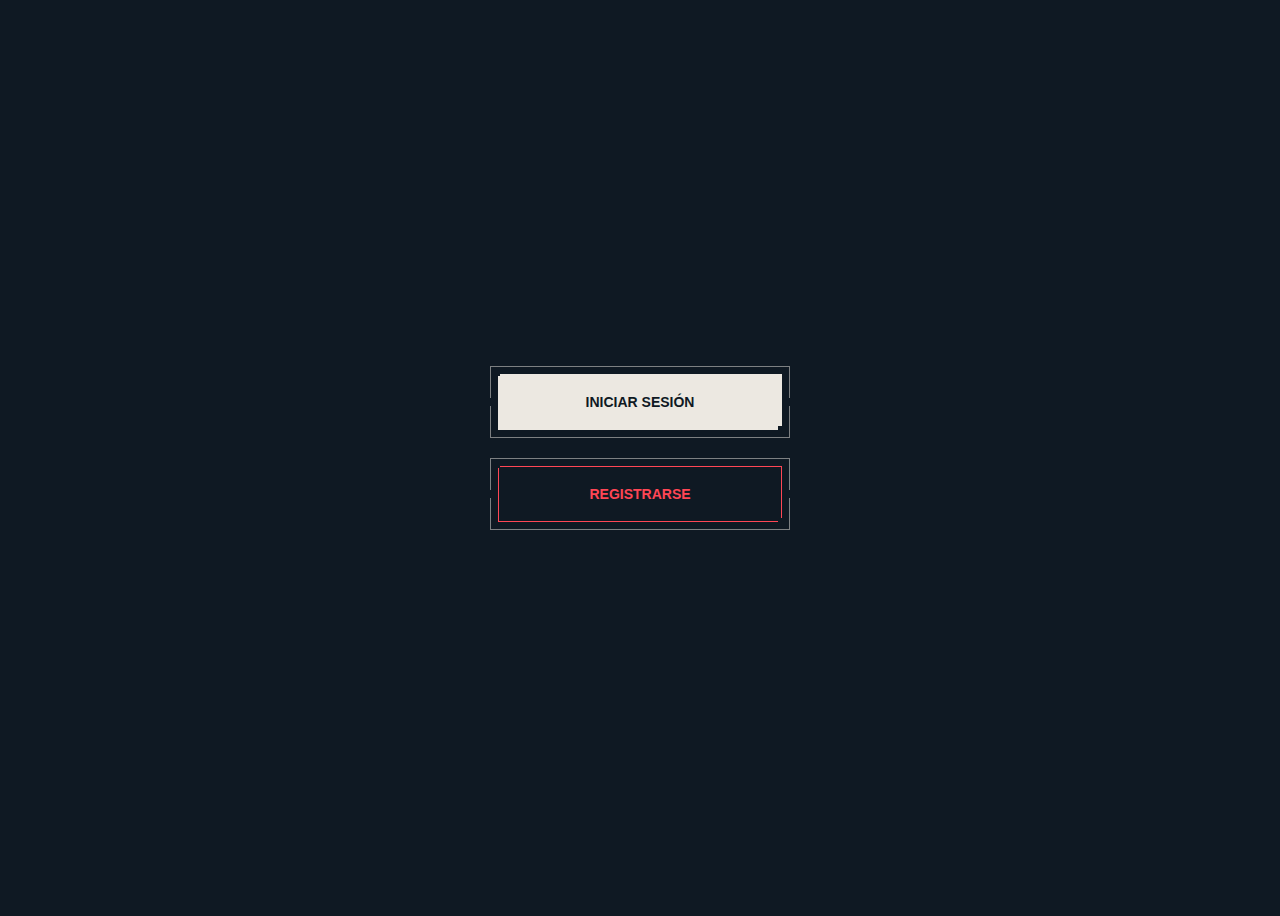
<file: index.html>
<!DOCTYPE html>
<html lang="es-CO">

<head>
    <meta charset="UTF-8">
    <meta http-equiv="X-UA-Compatible" content="IE=edge">
    <meta name="viewport" content="width=device-width, initial-scale=1.0">
    <title>POKEMON DEMO</title>

    <!--CS-->
    <link rel="preconnect" href="https://fonts.googleapis.com">
    <link rel="preconnect" href="https://fonts.gstatic.com" crossorigin>
    <link href="https://fonts.googleapis.com/css2?family=Press+Start+2P&display=swap" rel="stylesheet">
    <style>
        :root {
            --background-color: #0f1923;
        }

        body {
            min-height: 100vh;
            display: flex;
            align-items: center;
            justify-content: center;
            background-color: var(--background-color);
        }

        .btn {
            /* Clean style */
            -moz-appearance: none;
            -webkit-appearance: none;
            appearance: none;
            border: none;
            background: none;
            padding: 0;
            color: var(--button-text-color);
            cursor: pointer;
            /* Clean style */

            --button-text-color: var(--background-color);
            --button-text-color-hover: var(--button-background-color);
            --border-color: #7D8082;
            --button-background-color: #ece8e1;
            --highlight-color: #ff4655;
            --button-inner-border-color: transparent;
            --button-bits-color: var(--background-color);
            --button-bits-color-hover: var(--button-background-color);

            position: relative;
            padding: 8px;
            margin-bottom: 20px;
            text-transform: uppercase;
            font-weight: bold;
            font-size: 14px;
            transition: all .15s ease;
        }

        .btn::before,
        .btn::after {
            content: '';
            display: block;
            position: absolute;
            right: 0;
            left: 0;
            height: calc(50% - 5px);
            border: 1px solid var(--border-color);
            transition: all .15s ease;
        }

        .btn::before {
            top: 0;
            border-bottom-width: 0;
        }

        .btn::after {
            bottom: 0;
            border-top-width: 0;
        }

        .btn:active,
        .btn:focus {
            outline: none;
        }

        .btn:active::before,
        .btn:active::after {
            right: 3px;
            left: 3px;
        }

        .btn:active::before {
            top: 3px;
        }

        .btn:active::after {
            bottom: 3px;
        }

        .btn__inner {
            position: relative;
            display: block;
            padding: 20px 30px;
            background-color: var(--button-background-color);
            overflow: hidden;
            box-shadow: inset 0px 0px 0px 1px var(--button-inner-border-color);
        }

        .btn__inner::before {
            content: '';
            display: block;
            position: absolute;
            top: 0;
            left: 0;
            width: 2px;
            height: 2px;
            background-color: var(--button-bits-color);
        }

        .btn__inner::after {
            content: '';
            display: block;
            position: absolute;
            right: 0;
            bottom: 0;
            width: 4px;
            height: 4px;
            background-color: var(--button-bits-color);
            transition: all .2s ease;
        }

        .btn__slide {
            display: block;
            position: absolute;
            top: 0;
            bottom: -1px;
            left: -8px;
            width: 0;
            background-color: var(--highlight-color);
            transform: skew(-15deg);
            transition: all .2s ease;
        }

        .btn__content {
            position: relative;
        }

        .btn:hover {
            color: var(--button-text-color-hover);
        }

        .btn:hover .btn__slide {
            width: calc(100% + 15px);
        }

        .btn:hover .btn__inner::after {
            background-color: var(--button-bits-color-hover);
        }

        .btn--light {
            --button-background-color: var(--background-color);
            --button-text-color: var(--highlight-color);
            --button-inner-border-color: var(--highlight-color);
            --button-text-color-hover: #ece8e1;
            --button-bits-color-hover: #ece8e1;
        }

        @import url('https://rsms.me/inter/inter-ui.css');

        ::selection {
            background: #2D2F36;
        }

        ::-webkit-selection {
            background: #2D2F36;
        }

        ::-moz-selection {
            background: #2D2F36;
        }


        @media (max-width: 767px) {
            .page {
                height: auto;
                margin-bottom: 20px;
                padding-bottom: 20px;
            }
        }

        .container {
            display: flex;
            height: 320px;
            margin: 0 auto;
            width: 640px;
            font-family: 'Press Start 2P', cursive;
            
        }

        @media (max-width: 767px) {
            .container {
                flex-direction: column;
                height: 630px;
                width: 320px;
            }
        }

        .left {
            background: white;
            height: calc(100% - 40px);
            top: 20px;
            position: relative;
            width: 50%;
        }

        @media (max-width: 767px) {
            .left {
                height: 100%;
                left: 20px;
                width: calc(100% - 40px);
                max-height: 270px;
            }
        }

        .login {
            font-size: 20px;
            font-weight: 900;
            margin: 50px 40px 40px;
        }

        .eula {
            color: #999;
            font-size: 14px;
            line-height: 1.5;
            margin: 40px;
        }

        .right {
            background: #474A59;
            box-shadow: 0px 0px 40px 16px rgba(0, 0, 0, 0.22);
            color: #F1F1F2;
            position: relative;
            width: 50%;
        }

        @media (max-width: 767px) {
            .right {
                flex-shrink: 0;
                height: 100%;
                width: 100%;
                max-height: 350px;
            }
        }

        svg {
            position: absolute;
            width: 320px;
        }

        path {
            fill: none;
            
            stroke-width: 4;
            stroke-dasharray: 240 1386;
        }

        .form {
            margin: 40px;
            position: absolute;
        }

        label {
            color: #c2c2c5;
            display: block;
            font-size: 14px;
            height: 16px;
            margin-top: 20px;
            margin-bottom: 5px;
     
        }

        input {
            background: transparent;
            border: 0;
            color: #f2f2f2;
            font-size: 20px;
            height: 30px;
            line-height: 30px;
            outline: none !important;
            width: 100%;
           
        }
        input[type=usuario], input[type=password]{
            border-bottom: #ff46568e 3px solid;
        }

        input::-moz-focus-inner {
            border: 0;
        }

        #submit {
            color: #707075;
            margin-top: 40px;
            transition: color 300ms;
        }

        #submit:focus {
            color: #f2f2f2;
        }

        #submit:active {
            color: #d0d0d2;
        }
        .invisible {
            display: none;
        }
    </style>
</head>

<body>
    <div>
        <div>
            <button class="btn" style="width: 300px;" onclick="login()">

                <span class="btn__inner">
                    <span class="btn__slide"></span>
                    <span class="btn__content">Iniciar sesión</span>
                </span>
            </button>
        </div>

        <div>
            <button class="btn btn--light" style="width: 300px;" onclick="registrarse()" >
                <span class="btn__inner">
                    <span class="btn__slide"></span>
                    <span class="btn__content">Registrarse</span>
                </span>
            </button>
        </div>
    </div>



    <div id="frameLogin" class="invisible" style="display: absolute; position: absolute;">
        <div class="page">
            <div class="container">
                <div class="left">
                    <div class="login">Login</div>
                    <div class="eula">Inicia sesión con tu nombre de usuario y contraseña</div>
                </div>
                <div class="right">
                    <svg viewBox="0 0 320 300">
                        <defs>
                            <linearGradient inkscape:collect="always" id="linearGradient" x1="13" y1="193.49992"
                                x2="307" y2="193.49992" gradientUnits="userSpaceOnUse">
                                <stop style="stop-color:#ff00ff;" offset="0" id="stop876" />
                                <stop style="stop-color:#ff0000;" offset="1" id="stop878" />
                            </linearGradient>
                        </defs>
                        <path
                            d="m 40,120.00016 239.99984,-3.2e-4 c 0,0 24.99263,0.79932 25.00016,35.00016 0.008,34.20084 -25.00016,35 -25.00016,35 h -239.99984 c 0,-0.0205 -25,4.01348 -25,38.5 0,34.48652 25,38.5 25,38.5 h 215 c 0,0 20,-0.99604 20,-25 0,-24.00396 -20,-25 -20,-25 h -190 c 0,0 -20,1.71033 -20,25 0,24.00396 20,25 20,25 h 168.57143" />
                    </svg>
                    <form class="form" id="formL" method="POST">
                        <p style="text-align: right; cursor: pointer" onclick="closeFrame()">X</p>
                        <label for="usuarioL">Usuario</label>
                        <input type="usuario" id="usuarioL" name="usuarioL">
                        <label for="passwordL">Contraseña</label>
                        <input type="password" id="passwordL" name="passwordL">
                        <input type="submit" id="submit" value="Aceptar">
                    </form>
                </div>
            </div>
        </div>
    </div>

    <div id="frameRegistrarse" class="invisible" style="display: absolute; position: absolute;">
        <div class="page">
            <div class="container">
                <div class="left">
                    <div class="login">Registrarse</div>
                    <div class="eula">Registrate para poder disfrutar de la experiencia de esta demo estilo Pokemon!</div>
                </div>
                <div class="right">
                    <svg viewBox="0 0 320 300">
                        <defs>
                            <linearGradient inkscape:collect="always" id="linearGradient" x1="13" y1="193.49992"
                                x2="307" y2="193.49992" gradientUnits="userSpaceOnUse">
                                <stop style="stop-color:#ff00ff;" offset="0" id="stop876" />
                                <stop style="stop-color:#ff0000;" offset="1" id="stop878" />
                            </linearGradient>
                        </defs>
                        <path
                            d="m 40,120.00016 239.99984,-3.2e-4 c 0,0 24.99263,0.79932 25.00016,35.00016 0.008,34.20084 -25.00016,35 -25.00016,35 h -239.99984 c 0,-0.0205 -25,4.01348 -25,38.5 0,34.48652 25,38.5 25,38.5 h 215 c 0,0 20,-0.99604 20,-25 0,-24.00396 -20,-25 -20,-25 h -190 c 0,0 -20,1.71033 -20,25 0,24.00396 20,25 20,25 h 168.57143" />
                    </svg>
                    <form id="formR" class="form" method="POST">
                        <p style="text-align: right; cursor: pointer" onclick="closeFrame()">X</p>
                        <label for="usuarioR">Usuario</label>
                        <input type="usuario" id="usuarioR" name="usuarioR" required>
                        <label for="passwordR">Contraseña</label>
                        <input type="password" id="passwordR" name="passwordR" required>
                        <input type="submit" id="submit" value="Aceptar">
                    </form>
                </div>
            </div>
        </div>
    </div>

    <script src="data/usuario.js"></script>
    <script src="p_index.js"></script>
    <script src="insertar.js"></script>
    <script src="login.js"></script>
</body>


</html>
</file>
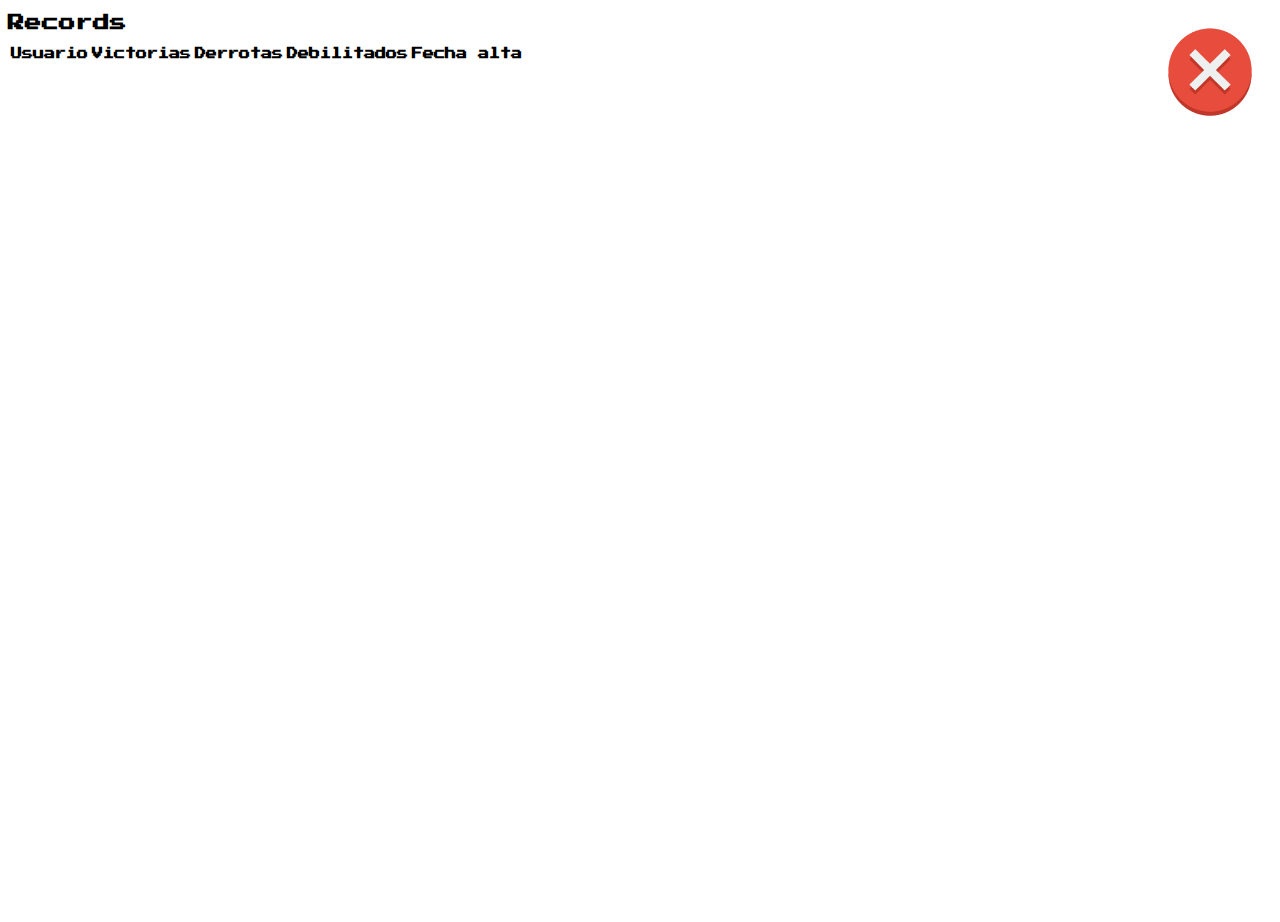
<file: records.html>
<!DOCTYPE html>
<html lang="es-CO">

<head>
    <meta charset="UTF-8">
    <meta http-equiv="X-UA-Compatible" content="IE=edge">
    <meta name="viewport" content="width=device-width, initial-scale=1.0">
    <title>Records</title>

    <!--CS-->
    <link rel="preconnect" href="https://fonts.googleapis.com">
    <link rel="preconnect" href="https://fonts.gstatic.com" crossorigin>
    <link href="https://fonts.googleapis.com/css2?family=Press+Start+2P&display=swap" rel="stylesheet">
    <link rel='stylesheet' href='https://cdnjs.cloudflare.com/ajax/libs/bootstrap/5.1.3/css/bootstrap.css'
        integrity='sha512-c9N/Xq0n4rQdyCXF4RgrRYAAOSnNJDp8NWILsSUx+33zWyaMbXXvqajgO0UXybRdTGVpxq3FBrcGwabkWsT8OA=='
        crossorigin='anonymous' />
    <style>
        .btnSalir {
            position: absolute;
            top: 20px;
            right: 20px;
            width: 100px;
            height: 100px;
        }
        .btnSalir:hover {
            padding-bottom: 10px;
            position: absolute;
            top: 20px;
            right: 20px;
            width: 100px;
            height: 100px;
            background: rgba(255, 61, 47, 0.625);
            border-radius: 70px;
            cursor: pointer;
        }

    </style>
</head>

<body class="bg-dark d-flex justify-content-center align-items-center"
    style="height: 100vh; font-family: 'Press Start 2P', cursive; font-size: 0.7em;">
    <div class="container bg-white rounded p-4 col-xl-8 col-lg-8 mt-5">
        <h2 class="w-100 text-center mb-4">Records</h2>
        <table class="table table-hover">
            <thead class="table-dark">
                <tr>
                    <th>Usuario</th>
                    <th>Victorias</th>
                    <th>Derrotas</th>
                    <th>Debilitados</th>
                    <th>Fecha alta</th>
                </tr>
            </thead>
            <tbody id="table_data"></tbody>

        </table>
    </div>
    <img src="./imagenes/btnSalir.png" class="btnSalir" alt="Salir" onclick="window.location.href=('http://localhost/pokemon-cesfuencarral/inicio.html')">
    <script src="data/usuario.js"></script>
    <script src="app.js"></script>
</body>

</html>
</file>
